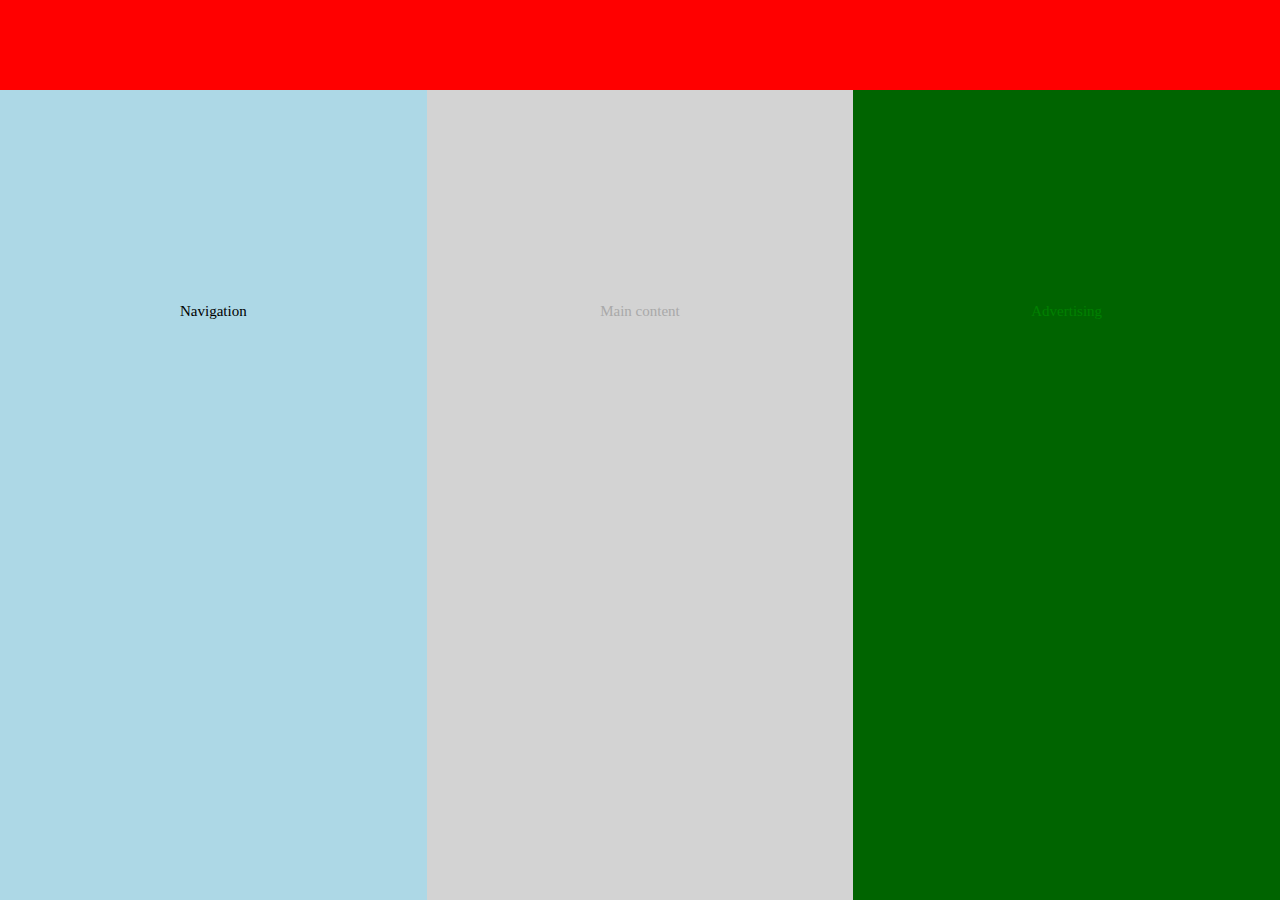
<file: 01-grid-challenge-myself/index.html>
<html lang="en">

<head>
    <meta charset="UTF-8">
    <meta http-equiv="X-UA-Compatible" content="IE=edge">
    <meta name="viewport" content="width=device-width, initial-scale=1.0">
    <title>Document</title>
    <link rel="stylesheet" href="index.css">
</head>

<body>

    <nav></nav>
    <section>
        <div class="navigation">Navigation</div>
        <div class="main__content">Main content</div>
        <div class="advertising">Advertising</div>
    </section>

</body>

</html>
</file>
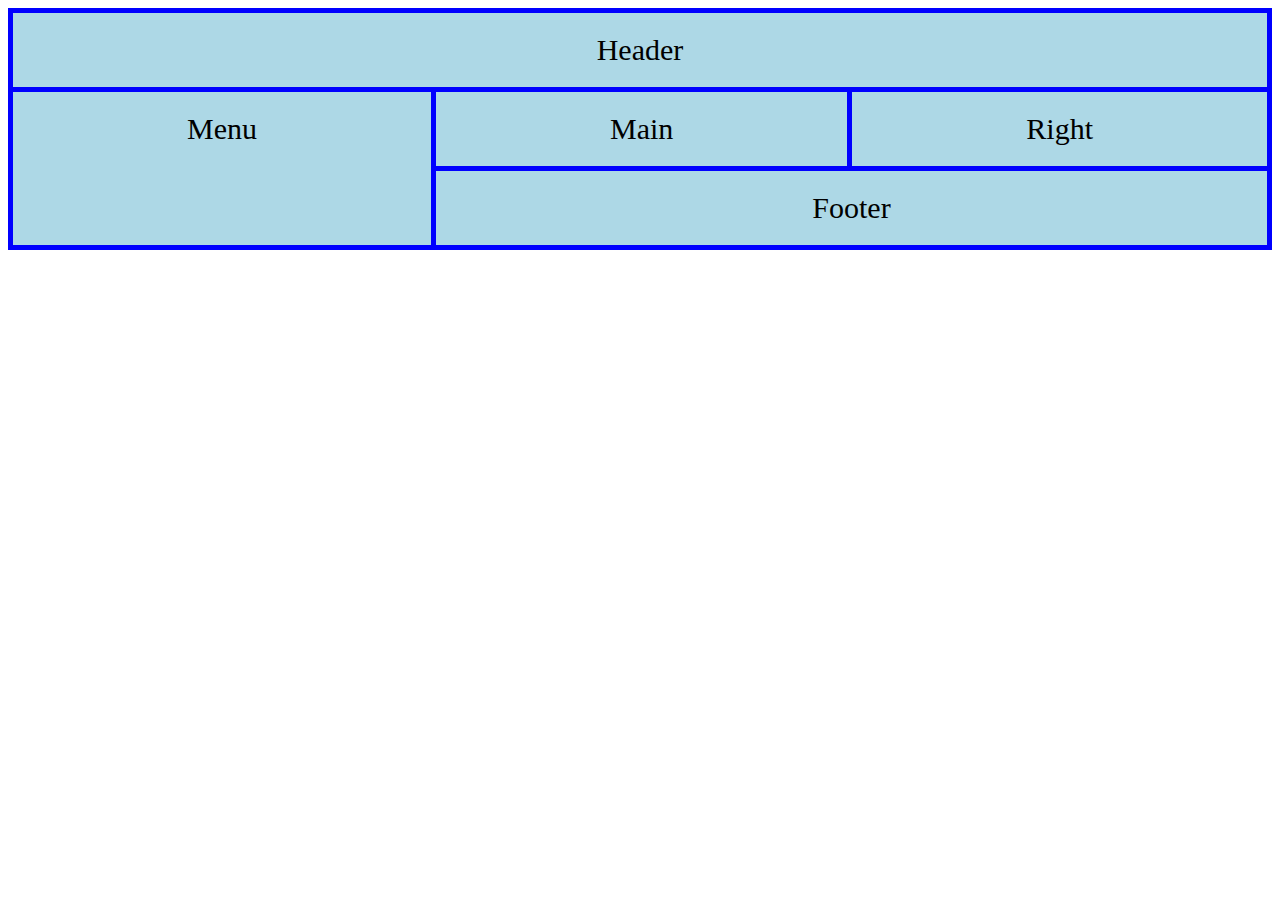
<file: 02-grid-challenge-myself/index.html>
<html lang="en">

<head>
    <meta charset="UTF-8">
    <meta http-equiv="X-UA-Compatible" content="IE=edge">
    <meta name="viewport" content="width=device-width, initial-scale=1.0">
    <title>Document</title>
    <link rel="stylesheet" href="index.css">
</head>

<body>
    <div class="holder">
        <div class="header">Header</div>
        <div class="menu">Menu</div>
        <div class="main">Main</div>
        <div class="right">Right</div>
        <div class="footer">Footer</div>
    </div>
</body>

</html>
</file>
<file: 01-grid-challenge-myself/index.css>
* {
    margin: 0px;
    padding: 0px;

}

nav {
    width: 100%;
    background-color: red;
    height: 10vh;

}

section {
    width: 100%;
    display: grid;
    grid-template-columns: 1fr 1fr 1fr;
    height: 90%;

}

div:nth-child(1) {
    background-color: lightblue;
    font-size: 15px;
    text-align: center;
    padding-top: 50%;
    color: black;

}

div:nth-child(2) {
    background-color: lightgrey;
    font-size: 15px;
    text-align: center;
    padding-top: 50%;
    color: darkgrey;
}

div:nth-child(3) {
    background-color: darkgreen;
    font-size: 15px;
    text-align: center;
    padding-top: 50%;
    color: green;
}

@media screen and (max-width: 786px) {
    section {
        grid-template-columns: 1fr;
    }

}
</file>
<file: 02-grid-challenge-myself/index.css>
.menu {
    grid-area: menu;
}



.right {
    grid-area: right;
}


.holder {
    width: 100%;
    display: grid;
    grid-template-areas: "header header header header header header"
        "menu menu main main right right"
        "menu menu footer footer footer footer";

    background-color: lightblue;
    text-align: center;



}

.holder>div {
    border: 5px solid blue;
    padding: 20px 0px;
    font-size: 30px;
}

.header {
    grid-area: header;
    border-bottom-width: 0px !important;

}

.footer {
    grid-area: footer;
    border-top-width: 0px !important;
    border-left-width: 0px !important;
}

.main {
    grid-area: main;
    border-left-width: 0px !important;
    border-right-width: 0px !important;
}

@media screen and (max-width:786px) {

    .holder {
        grid-template-rows: 1fr;
        grid-template-areas: "header"
            "menu"
            "main"
            "right"
            "footer";
        background-color: red;
    }
}
</file>
